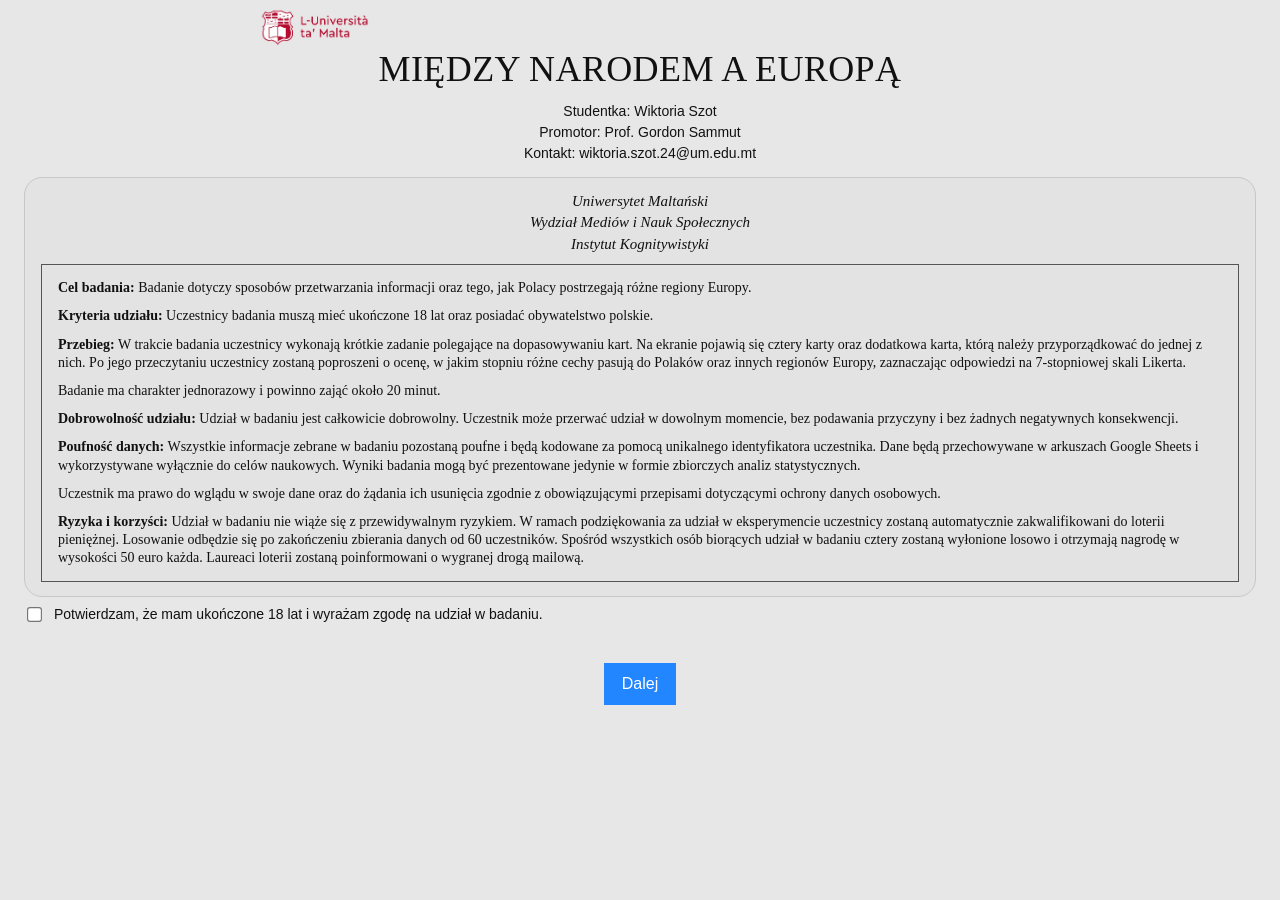
<file: index.html>
<!DOCTYPE html>
<html lang="pl">
<head>
  <meta charset="utf-8" />
  <meta name="viewport" content="width=device-width, initial-scale=1" />
  <title>Card Sorting Task</title>
  <link rel="stylesheet" href="style.css" />
</head>
<body>
  <div id="app"></div>
 <script src="languages.js"></script>
<script src="cards.js"></script>
<script src="parameters.js"></script>
<script src="experiment.js"></script>
</body>
</html>
</file>
<file: style.css>
:root {
  --bg: #e7e7e7;
  --card-bg: #cfcfcf;
  --text: #111111;
  --muted: #4b5563;
  --border: #000000;
  --accent: #2186ff;
  --correct: #15803d;
  --wrong: #b91c1c;
}

* {
  box-sizing: border-box;
}

body {
  margin: 0;
  font-family: Arial, Helvetica, sans-serif;
  background: var(--bg);
  color: var(--text);
}

#app {
  min-height: 100vh;
  display: flex;
  align-items: center;
  justify-content: center;
  padding: 24px;
}

.screen {
  width: min(1100px, 100%);
}

.panel {
  background: var(--card-bg);
  border: 1px solid var(--border);
  border-radius: 0;
  padding: 18px 20px 28px;
  box-shadow: none;
}

h1,
h2,
p {
  margin-top: 0;
}

button {
  border: none;
  border-radius: 0;
  padding: 12px 18px;
  font-size: 16px;
  cursor: pointer;
  background: var(--accent);
  color: white;
}

.meta {
  display: flex;
  justify-content: space-between;
  gap: 16px;
  margin-bottom: 14px;
  color: var(--text);
  font-size: 14px;
}

.task-layout {
  display: grid;
  gap: 18px;
}

.reference-row {
  display: grid;
  grid-template-columns: repeat(4, minmax(130px, 1fr));
  gap: 18px;
  align-items: start;
}

.reference-card {
  background: white;
  border: 4px solid var(--border);
  border-radius: 0;
  min-height: 160px;
  padding: 0;
  display: flex;
  align-items: center;
  justify-content: center;
  cursor: pointer;
  transition: border-color 0.08s ease;
}

.reference-card:hover {
  border-color: var(--accent);
}

.reference-card.disabled {
  cursor: default;
  pointer-events: none;
}

.reference-card.selected {
  border-color: var(--accent);
}

.target-wrap {
  display: flex;
  justify-content: center;
  margin-top: 4px;
}

.target-card {
  width: 160px;
  min-height: 160px;
  background: white;
  border: 4px solid var(--border);
  border-radius: 0;
  display: flex;
  align-items: center;
  justify-content: center;
}

.feedback {
  text-align: center;
  font-size: 34px;
  font-weight: 400;
  min-height: 48px;
  margin-top: 6px;
}

.feedback.correct {
  color: var(--correct);
}

.feedback.wrong {
  color: var(--wrong);
}

.center {
  text-align: center;
}

.small {
  color: var(--muted);
  font-size: 14px;
}

.card-svg {
  width: 108px;
  height: 108px;
}

.start-screen {
  width: min(1240px, 100%);
}

.start-panel {
  background: transparent;
  border: none;
  padding: 0;
}

.start-title {
  text-align: center;
  font-size: clamp(36px, 4vw, 58px);
  font-weight: 700;
  margin-bottom: 18px;
}

.start-subtitle {
  text-align: center;
  font-size: 18px;
  margin-bottom: 18px;
}

.consent-box {
  border: 1px solid var(--border);
  padding: 18px 20px;
  background: var(--card-bg);
  text-align: left;
  line-height: 1.55;
}

.consent-box p:last-child {
  margin-bottom: 0;
}

.consent-check {
  display: flex;
  align-items: flex-start;
  gap: 10px;
  margin: 18px 0 8px;
  font-size: 16px;
  line-height: 1.4;
}

.consent-check input {
  margin-top: 3px;
  transform: scale(1.15);
}

.form-error {
  min-height: 24px;
  color: var(--wrong);
  font-size: 14px;
  text-align: center;
  margin-top: 4px;
}

.button-row {
  margin-top: 12px;
}

.center-row {
  display: flex;
  justify-content: center;
  gap: 12px;
  flex-wrap: wrap;
}

.demographics-panel {
  max-width: 640px;
  margin: 0 auto;
}

.demographics-form {
  display: grid;
  gap: 14px;
  margin-top: 20px;
}

.demographics-field {
  display: grid;
  gap: 6px;
  text-align: left;
}

.demographics-field > span {
  font-size: 15px;
  font-weight: 700;
  padding: 0;
}

.demographics-field small {
  color: var(--muted);
  font-size: 13px;
  line-height: 1.4;
}

.demographics-field input,
.demographics-field select {
  width: 100%;
  border: 1px solid var(--border);
  border-radius: 0;
  background: #ffffff;
  color: var(--text);
  padding: 10px 12px;
  font-size: 16px;
  font-family: Arial, Helvetica, sans-serif;
}

.article-screen {
  width: min(1180px, 100%);
}

.article-panel {
  max-width: 1080px;
  margin: 0 auto;
  background: #efefef;
}

.article-text-wrap {
  margin: 20px auto 18px;
  padding: 28px 30px;
  background: #ffffff;
  border: 1px solid #b9b9b9;
  max-width: 980px;
}

.article-text-wrap h3 {
  margin: 0 0 18px;
  font-size: 28px;
  line-height: 1.25;
  text-align: left;
}

.article-text-wrap p {
  margin: 0;
  font-size: 22px;
  line-height: 1.65;
  text-align: left;
}

.trait-screen {
  width: min(1180px, 100%);
}

.trait-panel {
  max-width: 1080px;
  margin: 0 auto;
  background:
    radial-gradient(circle at top left, rgba(255, 255, 255, 0.95), rgba(255, 255, 255, 0) 36%),
    linear-gradient(180deg, #f7f3ea 0%, #ece6da 100%);
  border: 1px solid #d9d0bf;
  border-radius: 24px;
  padding: 28px 28px 30px;
  box-shadow: 0 20px 48px rgba(72, 55, 27, 0.12);
}

.trait-subtitle {
  margin: 0 auto 18px;
  max-width: 760px;
  color: #4e5a67;
  font-size: 18px;
  line-height: 1.55;
}

.trait-scale-guide {
  display: flex;
  align-items: center;
  gap: 16px;
  margin: 0 auto 20px;
  max-width: 760px;
  color: #384656;
}

.trait-scale-guide-edge {
  display: grid;
  gap: 3px;
  min-width: 130px;
}

.trait-scale-guide-edge strong {
  font-size: 22px;
  line-height: 1;
}

.trait-scale-guide-edge span {
  font-size: 13px;
  text-transform: uppercase;
  letter-spacing: 0.08em;
}

.trait-scale-guide-edge-right {
  text-align: right;
}

.trait-scale-guide-line {
  flex: 1;
  height: 10px;
  border-radius: 999px;
  background: linear-gradient(
    90deg,
    #d8e4f5 0%,
    #e7edf6 18%,
    #f0e7db 50%,
    #f1d8be 82%,
    #e8b980 100%
  );
  box-shadow: inset 0 1px 2px rgba(33, 38, 45, 0.12);
}

.trait-table-wrap {
  width: 100%;
  overflow-x: auto;
}

.trait-table {
  width: 100%;
  border-collapse: collapse;
}

.trait-table th,
.trait-table td {
  padding: 8px;
  text-align: center;
}

.trait-table td:first-child,
.trait-table th:first-child {
  text-align: left;
  font-weight: 700;
}

.trait-radio-label {
  display: flex;
  justify-content: center;
  align-items: center;
  width: 100%;
  min-height: auto;
  cursor: pointer;
}

.trait-radio-label input {
  position: absolute;
  opacity: 0;
  pointer-events: none;
}

.trait-radio-pill {
  display: inline-flex;
  align-items: center;
  justify-content: center;
  width: 42px;
  height: 42px;
  border: 2px solid #9ea9b7;
  border-radius: 999px;
  background: rgba(255, 255, 255, 0.94);
  color: #4a5664;
  font-size: 16px;
  font-weight: 700;
  line-height: 1;
  transition:
    transform 0.14s ease,
    border-color 0.14s ease,
    background-color 0.14s ease,
    color 0.14s ease,
    box-shadow 0.14s ease;
  box-shadow: 0 2px 6px rgba(70, 80, 92, 0.08);
}

.trait-radio-label:hover .trait-radio-pill {
  transform: translateY(-1px) scale(1.04);
  border-color: #477cb8;
  color: #24486d;
  box-shadow: 0 8px 16px rgba(71, 124, 184, 0.16);
}

.trait-radio-label input:focus-visible + .trait-radio-pill {
  outline: 3px solid rgba(33, 134, 255, 0.28);
  outline-offset: 3px;
}

.trait-radio-label input:checked + .trait-radio-pill {
  border-color: #1e5fbf;
  background: linear-gradient(180deg, #2d7ef7 0%, #1c63ca 100%);
  color: #ffffff;
  transform: scale(1.08);
  box-shadow: 0 10px 18px rgba(30, 95, 191, 0.3);
}

#trait-next-btn {
  min-width: 132px;
  padding: 14px 24px;
  border-radius: 999px;
  font-weight: 700;
  box-shadow: 0 10px 22px rgba(33, 134, 255, 0.18);
}

.sticky-next-row {
  position: sticky;
  bottom: 0;
  background: linear-gradient(180deg, rgba(236, 230, 218, 0), #ece6da 30%);
  padding-top: 18px;
  padding-bottom: 4px;
}

#app.consent-mode {
  align-items: flex-start;
  justify-content: center;
  padding-top: 8px;
  padding-bottom: 10px;
}

.consent-look {
  font-family: "Times New Roman", Times, serif;
}

.brand-row {
  display: flex;
  align-items: center;
  justify-content: flex-start;
  gap: 12px;
  width: min(760px, 100%);
  margin: 0 auto 2px;
  font-family: Arial, Helvetica, sans-serif;
}

.brand-logo {
  width: 110px;
  height: auto;
}

.brand-name {
  font-size: 24px;
  font-weight: 600;
}

.hero-title {
  margin: 0 0 12px;
  text-align: center;
  font-size: clamp(24px, 3vw, 36px);
  font-weight: 500;
  text-transform: uppercase;
  letter-spacing: 0.4px;
}

.hero-meta {
  text-align: center;
  font-family: Arial, Helvetica, sans-serif;
  font-size: 14px;
  line-height: 1.35;
  margin-bottom: 14px;
}

.hero-meta div + div {
  margin-top: 2px;
}

.consent-frame-wrap {
  background: #e3e3e3;
  border: 1px solid #c7c7c7;
  border-radius: 18px;
  padding: 14px 16px;
}

.consent-frame-scroll {
  max-height: none;
  overflow: visible;
  padding-right: 0;
}

.consent-frame-head {
  text-align: center;
  font-style: italic;
  font-size: 15px;
  line-height: 1.3;
  margin-bottom: 10px;
}

.consent-frame-head div + div {
  margin-top: 2px;
}

.consent-inner-box {
  border: 1px solid #555;
  padding: 14px 16px;
  background: transparent;
}

.consent-doc {
  color: #111;
}

.consent-doc-kicker {
  font-size: 17px;
  font-weight: 700;
  line-height: 1.3;
  margin-bottom: 6px;
}

.consent-doc-title {
  font-size: 21px;
  font-weight: 700;
  line-height: 1.25;
  margin-bottom: 14px;
}

.consent-doc p {
  font-size: 14px;
  line-height: 1.3;
  margin: 0 0 10px;
}

.consent-doc p:last-child {
  margin-bottom: 0;
}

.consent-doc strong {
  font-weight: 700;
}

.consent-check-large {
  margin-top: 8px;
  font-family: Arial, Helvetica, sans-serif;
  font-size: 14px;
}

.consent-button-row {
  margin-top: 6px;
}

@media (max-width: 820px) {
  html,
  body {
    overflow-x: hidden;
  }

  #app {
    align-items: flex-start;
    justify-content: center;
    padding: 10px;
    overflow-x: hidden;
  }

  .screen {
    width: 100%;
  }

  .panel {
    width: 100%;
    max-width: 100%;
    padding: 16px 10px 28px;
    overflow-x: hidden;
  }

  h1 {
    font-size: 28px;
    line-height: 1.2;
  }

  h2 {
    font-size: 24px;
    line-height: 1.2;
  }

  .meta {
    display: block;
    font-size: 18px;
    text-align: center;
  }

  .task-layout {
    width: 100%;
    overflow-x: hidden;
    gap: 14px;
  }

  .reference-row {
    display: grid !important;
    grid-template-columns: repeat(2, 1fr);
    gap: 12px;
    width: 100%;
    justify-items: center;
    margin-bottom: 20px;
  }

  .reference-card {
    width: 140px;
    height: 180px;
    min-height: 180px;
    max-width: 100%;
  }

  .target-wrap {
    display: flex;
    justify-content: center;
    margin-top: 20px;
  }

  .target-card {
    width: 160px;
    height: 200px;
    min-height: 200px;
  }

  .card-svg {
    width: 100%;
    height: 100%;
  }

  .feedback {
    min-height: 34px;
    font-size: 22px;
  }

  .start-panel {
    padding: 20px 18px 24px;
  }

  .consent-box {
    padding: 14px;
  }

  #app.consent-mode {
    padding: 12px;
  }

  .brand-row {
    width: 100%;
    justify-content: flex-start;
    gap: 6px;
    margin: 0 auto 8px;
  }

  .brand-logo {
    width: 92px;
  }

  .brand-name {
    font-size: 20px;
  }

  .hero-meta {
    font-size: 14px;
    line-height: 1.45;
    margin-bottom: 16px;
  }

  .consent-frame-wrap {
    padding: 16px;
    border-radius: 12px;
  }

  .consent-frame-scroll {
    max-height: none;
    overflow: visible;
    padding-right: 0;
  }

  .consent-inner-box {
    padding: 16px;
  }

  .consent-doc-kicker {
    font-size: 17px;
  }

  .consent-doc-title {
    font-size: 21px;
    margin-bottom: 16px;
  }

  .consent-doc p {
    font-size: 15px;
    line-height: 1.45;
    margin-bottom: 16px;
  }

  .consent-check-large {
    margin-top: 16px;
    font-size: 15px;
  }

  .consent-button-row {
    margin-top: 12px;
  }

  .article-panel {
    padding: 16px 10px 24px;
  }

  .article-text-wrap {
    padding: 18px 16px;
  }

  .article-text-wrap h3 {
    font-size: 22px;
  }

  .article-text-wrap p {
    font-size: 18px;
    line-height: 1.55;
  }

  .trait-screen {
    width: 100%;
  }

  .trait-panel {
    width: 100%;
    max-width: 100%;
    padding: 18px 10px 24px;
    border-radius: 18px;
  }

  .trait-panel h2 {
    font-size: 24px;
    line-height: 1.2;
  }

  .trait-subtitle {
    font-size: 16px;
    line-height: 1.45;
  }

  .trait-scale-guide {
    gap: 10px;
    margin-bottom: 16px;
    align-items: flex-start;
  }

  .trait-scale-guide-line {
    display: none;
  }

  .trait-scale-guide-edge {
    min-width: 0;
    flex: 1;
  }

  .trait-scale-guide-edge strong {
    font-size: 18px;
  }

  .trait-scale-guide-edge span {
    font-size: 11px;
    letter-spacing: 0.05em;
  }

  .trait-table-wrap {
    width: 100%;
    overflow-x: visible;
  }

  .trait-table,
  .trait-table thead,
  .trait-table tbody,
  .trait-table tr,
  .trait-table th,
  .trait-table td {
    display: block;
    width: 100%;
  }

  .trait-table thead {
    display: none;
  }

  .trait-table tr {
    background: rgba(255, 255, 255, 0.9);
    border: 1px solid #d9d0bf;
    border-radius: 16px;
    padding: 12px;
    margin-bottom: 12px;
  }

  .trait-table td:first-child {
    font-size: 18px;
    font-weight: 700;
    text-align: left;
    margin-bottom: 10px;
  }

  .trait-score-cell {
    display: inline-flex !important;
    width: auto !important;
    margin: 2px !important;
    padding: 2px !important;
  }

  .trait-radio-label {
    width: auto;
  }

  .trait-radio-pill {
    width: 32px;
    height: 32px;
    font-size: 14px;
  }

  .sticky-next-row {
    position: sticky;
    bottom: 0;
    z-index: 20;
    background: linear-gradient(180deg, rgba(236, 230, 218, 0), #ece6da 35%);
    padding: 16px 0 8px;
  }

  #trait-next-btn {
    width: min(260px, 90%);
    min-width: 0;
  }
}

@media (max-width: 380px) {
  .reference-card {
    width: 128px;
    height: 164px;
    min-height: 164px;
  }

  .target-card {
    width: 145px;
    height: 180px;
    min-height: 180px;
  }

  .trait-radio-pill {
    width: 30px;
    height: 30px;
    font-size: 13px;
  }

  .trait-score-cell {
    margin: 1px !important;
    padding: 1px !important;
  }
  }
</file>
